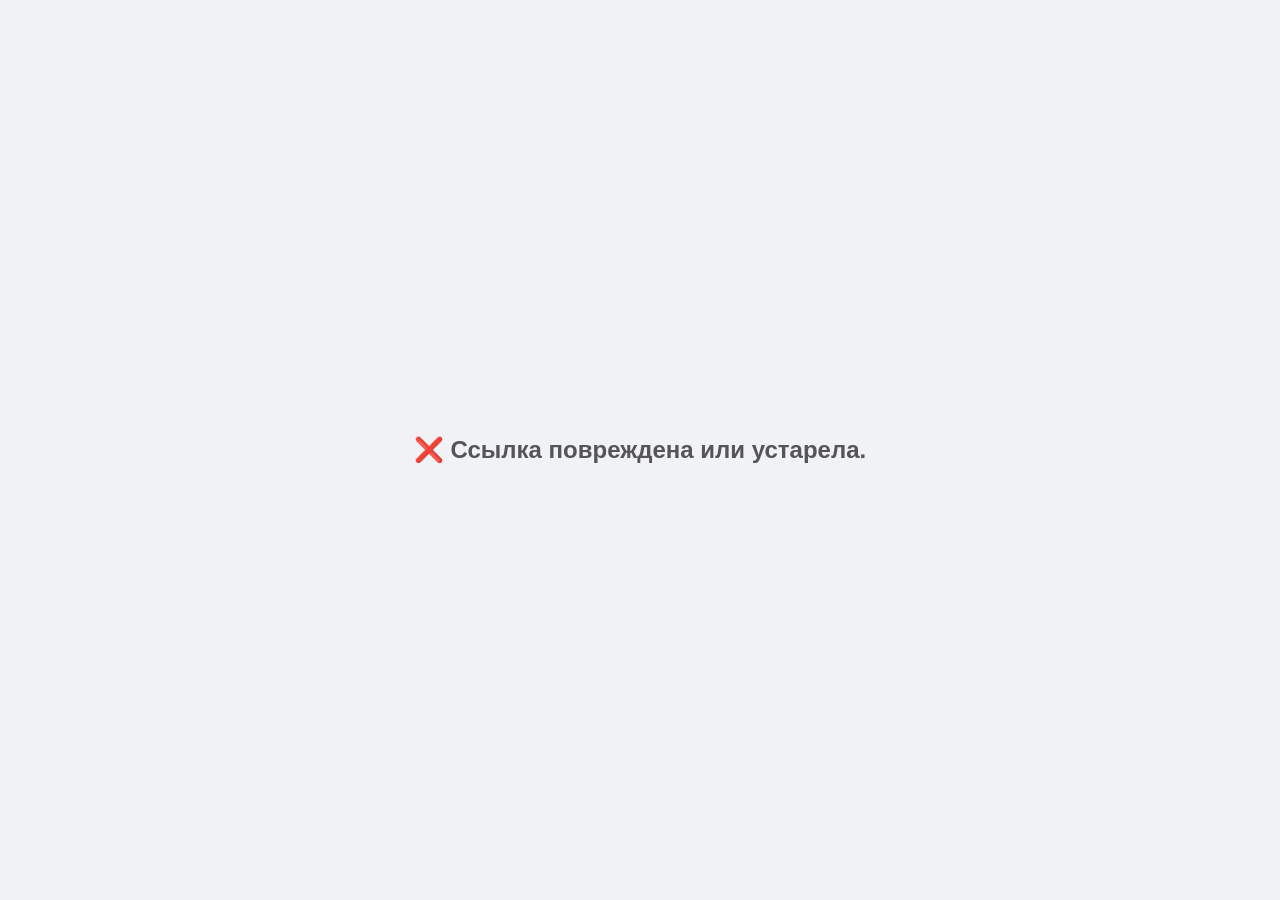
<file: view.html>
<!DOCTYPE html>
<html lang="ru">
<head>
    <meta charset="UTF-8">
    <meta name="viewport" content="width=device-width, initial-scale=1.0">
    <title>Для тебя! ❤️</title>
    <script src="generator.js?v=9"></script>
</head>
<body style="margin:0; padding:0; background: #f0f2f5; display: flex; justify-content: center; align-items: center; height: 100vh; font-family: 'Segoe UI', sans-serif;">
    
    <div id="loadingScreen" style="text-align: center;">
        <h2 id="loadingText" style="color: #555;">Достаем открытку... 🎁</h2>
    </div>

    <script>
        // Тот же адрес бэкенда, что и в конструкторе
        const API_URL = "http://127.0.0.1:8000";

        async function loadCard() {
            // 1. Достаем ID из ссылки (например: ?id=aB8jK)
            const urlParams = new URLSearchParams(window.location.search);
            const cardId = urlParams.get('id');

            if (!cardId) {
                document.getElementById('loadingText').innerText = "❌ Ссылка повреждена или устарела.";
                return;
            }

            try {
                // 2. Делаем запрос к нашему FastAPI бэкенду
                const response = await fetch(`${API_URL}/api/cards/${cardId}`);
                
                // Если сервер ответил ошибкой 404
                if (response.status === 404) {
                    document.getElementById('loadingText').innerText = "😔 Открытка не найдена. Возможно, она удалена.";
                    return;
                }
                
                if (!response.ok) throw new Error("Ошибка сервера");

                // 3. Получаем расшифрованные данные из базы!
                const cardData = await response.json();
                
                // --- НОВОЕ: Восстанавливаем короткие ключи обратно в полные ---
                const restoredSlides = cardData.s.map(slide => ({
                    header: slide.h,
                    img: slide.i,
                    message: slide.m
                }));

                // 4. Собираем HTML с помощью нашего генератора
                // cardData содержит { b: фон, e: эмодзи, mu: музыка, s: слайды }
                const finalHtml = generateHtmlString(cardData.b, restoredSlides, cardData.e, cardData.mu || "", cardData.hm || "", cardData.rb || false);
                
                // 5. Перерисовываем страницу готовой открыткой
                document.open();
                document.write(finalHtml);
                document.close();

            } catch (err) {
                console.error(err);
                // Теперь мы будем видеть РЕАЛЬНУЮ причину поломки, а не просто текст про сервер
                document.getElementById('loadingText').innerHTML = `❌ Ошибка отрисовки:<br><span style="color:red; font-size:14px;">${err.message}</span>`;
            }
        }

        // Запускаем магию при открытии страницы
        loadCard();
    </script>
    <div id="toastContainer" class="toast-container"></div>
    
</body>
</html>
</file>
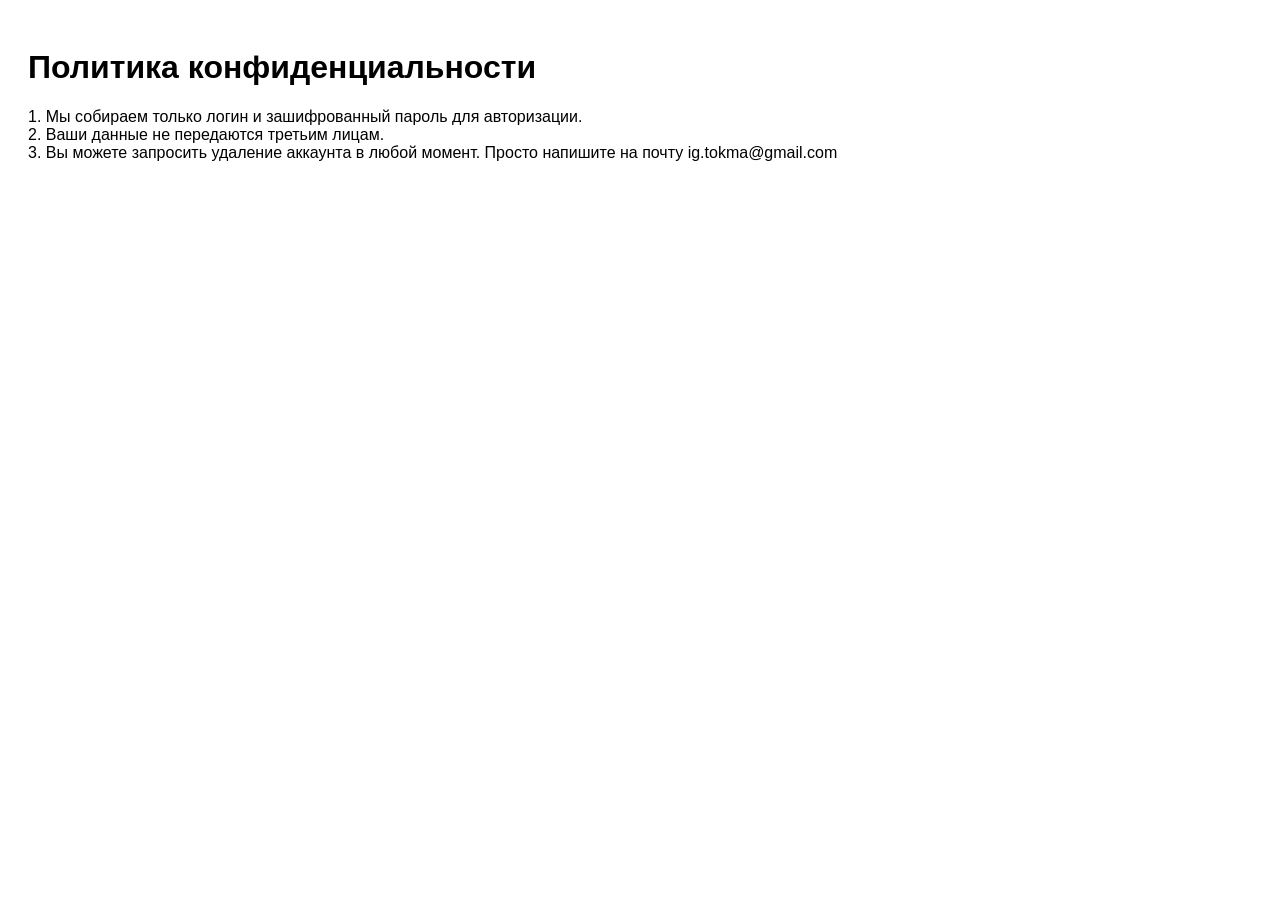
<file: backend/frontend/privacy.html>
<!DOCTYPE html><html><head><meta charset="utf-8"><title>Политика конфиденциальности</title></head><body style="font-family:sans-serif; padding: 20px;">
<h1>Политика конфиденциальности</h1>
<p>1. Мы собираем только логин и зашифрованный пароль для авторизации.<br>2. Ваши данные не передаются третьим лицам.<br>3. Вы можете запросить удаление аккаунта в любой момент. Просто напишите на почту ig.tokma@gmail.com </p>
</body></html>
</file>
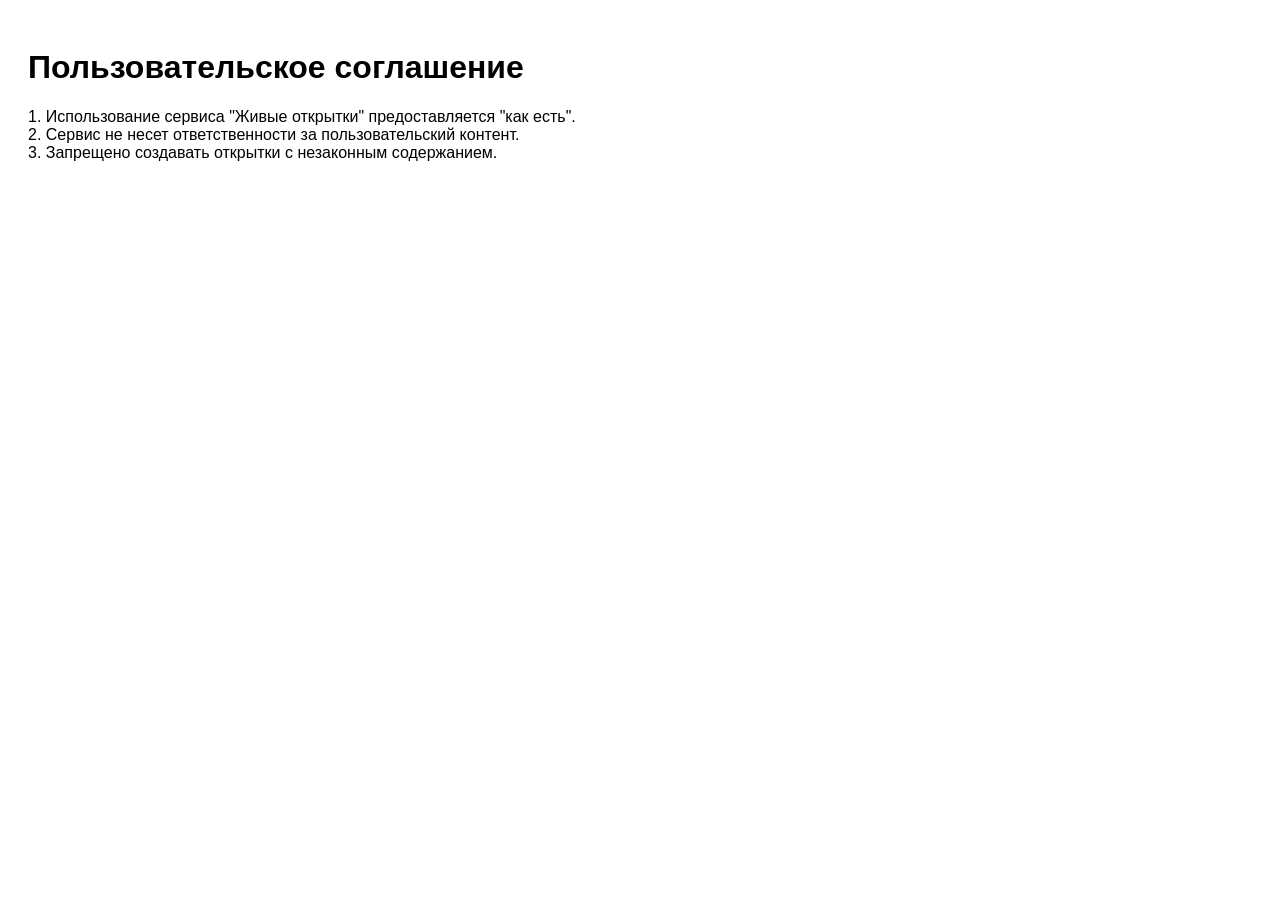
<file: backend/frontend/terms.html>
<!DOCTYPE html><html><head><meta charset="utf-8"><title>Пользовательское соглашение</title></head><body style="font-family:sans-serif; padding: 20px;">
<h1>Пользовательское соглашение</h1>
<p>1. Использование сервиса "Живые открытки" предоставляется "как есть".<br>2. Сервис не несет ответственности за пользовательский контент.<br>3. Запрещено создавать открытки с незаконным содержанием.</p>
</body></html>
</file>
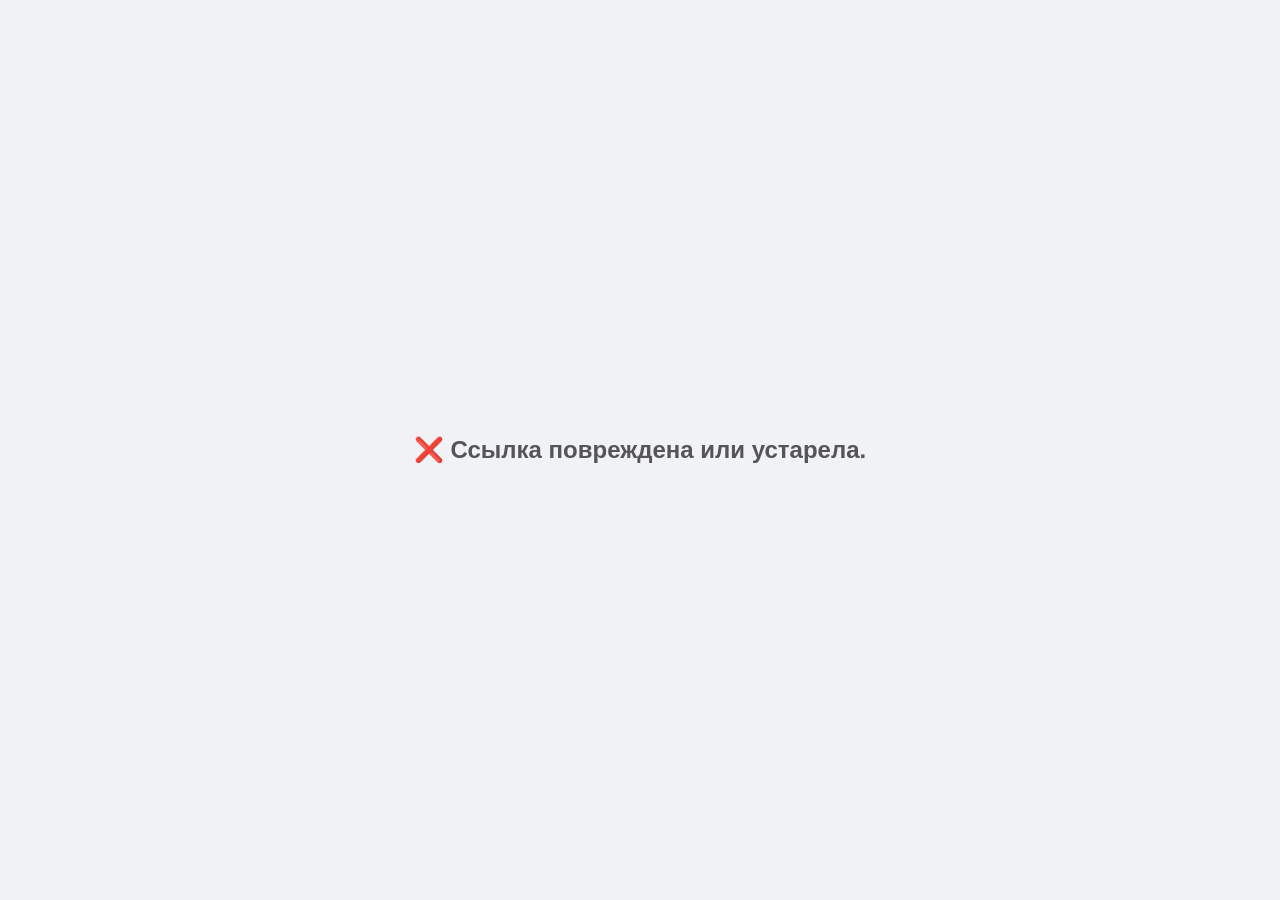
<file: backend/frontend/view.html>
<!DOCTYPE html>
<html lang="ru">
<head>
    <meta charset="UTF-8">
    <meta name="viewport" content="width=device-width, initial-scale=1.0">
    <title>Для тебя! ❤️</title>
    <meta name="description" content="Создайте уникальную живую открытку для своих близких абсолютно бесплатно! Интерактивные поздравления, падающие эмодзи и музыка.">
    <meta name="keywords" content="живая открытка, создать открытку, поздравление, бесплатные открытки">
    
    <meta property="og:title" content="Конструктор Живой Открытки 💌">
    <meta property="og:description" content="Порадуйте близких и друзей живой открыткой совершенно бесплатно!">
    <meta property="og:type" content="website">
    <meta property="og:url" content="https://otkroy.org/">
    <meta property="og:locale" content="ru_RU">
    <meta property="og:locale:alternate" content="en_US">
    <meta property="og:locale:alternate" content="kk_KZ">

    <link rel="alternate" hreflang="ru" href="https://otkroy.org/" />
    <link rel="alternate" hreflang="en" href="https://otkroy.org/" />
    <link rel="alternate" hreflang="kk" href="https://otkroy.org/" />
    <link rel="alternate" hreflang="x-default" href="https://otkroy.org/" />

    <script src="generator.js?v=25"></script>
</head>
<body style="margin:0; padding:0; background: #f0f2f5; display: flex; justify-content: center; align-items: center; height: 100vh; font-family: 'Segoe UI', sans-serif;">
    
    <div id="loadingScreen" style="text-align: center;">
        <h2 id="loadingText" style="color: #555;">Достаем открытку... 🎁</h2>
    </div>

    <script>
        // Тот же адрес бэкенда, что и в конструкторе
        const API_URL = "";

        async function loadCard() {
            // 1. Достаем ID из ссылки (например: ?id=aB8jK)
            const urlParams = new URLSearchParams(window.location.search);
            const cardId = urlParams.get('id');

            if (!cardId) {
                document.getElementById('loadingText').innerText = "❌ Ссылка повреждена или устарела.";
                return;
            }

            try {
                // 2. Делаем запрос к нашему FastAPI бэкенду
                const response = await fetch(`${API_URL}/api/cards/${cardId}`);
                
                // Если сервер ответил ошибкой 404
                if (response.status === 404) {
                    document.getElementById('loadingText').innerText = "😔 Открытка не найдена. Возможно, она удалена.";
                    return;
                }
                
                if (!response.ok) throw new Error("Ошибка сервера");

                // 3. Получаем расшифрованные данные из базы!
                const cardData = await response.json();
                
                // --- НОВОЕ: Восстанавливаем короткие ключи обратно в полные ---
                const restoredSlides = cardData.s.map(slide => ({
                    header: slide.h,
                    img: slide.i,
                    message: slide.m
                }));

                // 4. Собираем HTML с помощью нашего генератора
                // cardData содержит { b: фон, e: эмодзи, mu: музыка, s: слайды }
                const finalHtml = generateHtmlString(cardData.b, restoredSlides, cardData.e, cardData.mu || "", cardData.hm || "", cardData.rb || false);
                
                // 5. Перерисовываем страницу готовой открыткой
                document.open();
                document.write(finalHtml);
                document.close();

            } catch (err) {
                console.error(err);
                // Теперь мы будем видеть РЕАЛЬНУЮ причину поломки, а не просто текст про сервер
                document.getElementById('loadingText').innerHTML = `❌ Ошибка отрисовки:<br><span style="color:red; font-size:14px;">${err.message}</span>`;
            }
        }

        // Запускаем магию при открытии страницы
        loadCard();
    </script>
    <div id="toastContainer" class="toast-container"></div>
    
</body>
</html>
</file>
